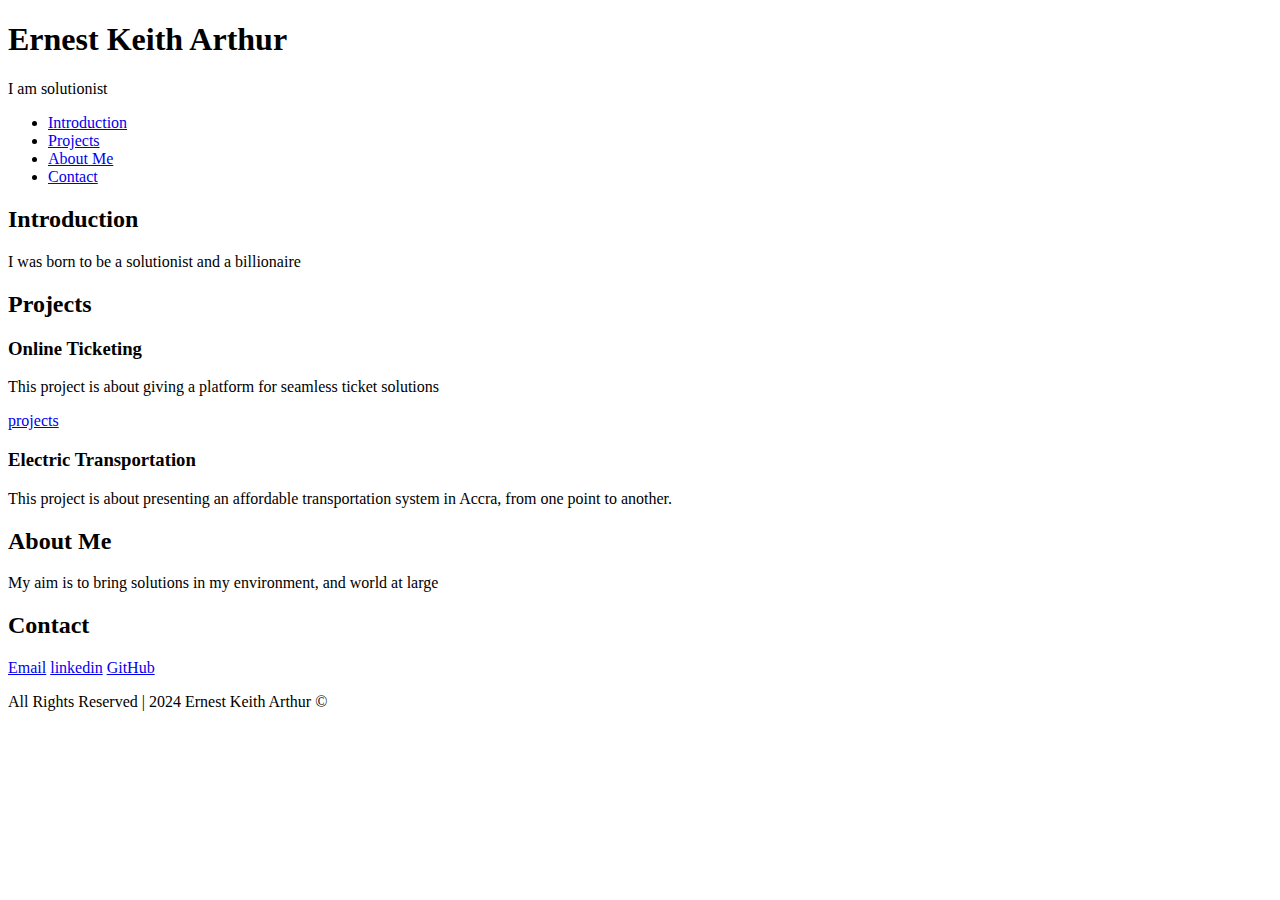
<file: portfolio/index.html>
<!DOCTYPE html>
<html lang="en">
<head>
    <meta charset="utf-8">
    <meta name="viewport" content="width=device-width, initial-scale=1.0">
    <title>Ernest Keith Arthur - Personal Portfolio</title>
</head>
<body>
    <header>
        <h1>Ernest Keith Arthur</h1>
        <p>I am solutionist</p>
    </header>

    <nav>
        <ul>
            <li><a href="#introduction">Introduction</a></li>
            <li><a href="#projects">Projects</a></li>
            <li><a href="#about-me">About Me</a></li>
            <li><a href="#contact">Contact</a></li>
        </ul>
    </nav>

    <section id="introduction">
        <h2>Introduction</h2>
        <p>I was born to be a solutionist and a billionaire</p>
    </section>

    <section id="projects">
        <h2>Projects</h2>
        <article class="project">
            <h3>Online Ticketing</h3>
            <p>This project is about giving a platform for seamless ticket solutions</p>
            <a href="projects" target="_blank">projects</a>
        </article>

        <article class="project">
            <h3>Electric Transportation</h3>
            <p>This project is about presenting an affordable transportation system in Accra, from one point to another.</p>
            <a href="" target="_blank"></a>
        </article>
    </section>

    <section id="about">
        <h2>About Me</h2>
        <p>My aim is to bring solutions in my environment, and world at large</p>
    </section>

    <section id="contact">
        <h2>Contact</h2>
        <a href="mailto:kesselarthur@gmail.com" target="_blank">Email</a>
        <a href="https://www.linkedin.com/in/ernest-keith-arthur-52819a38/" target="_blank">linkedin</a>
        <a href="https://github.com/ernestkeitharthur" target="_blank">GitHub</a>
    </section>

    <footer>
        <p>All Rights Reserved | 2024 Ernest Keith Arthur &copy;</p>
    </footer>
</body>
</html>
</file>
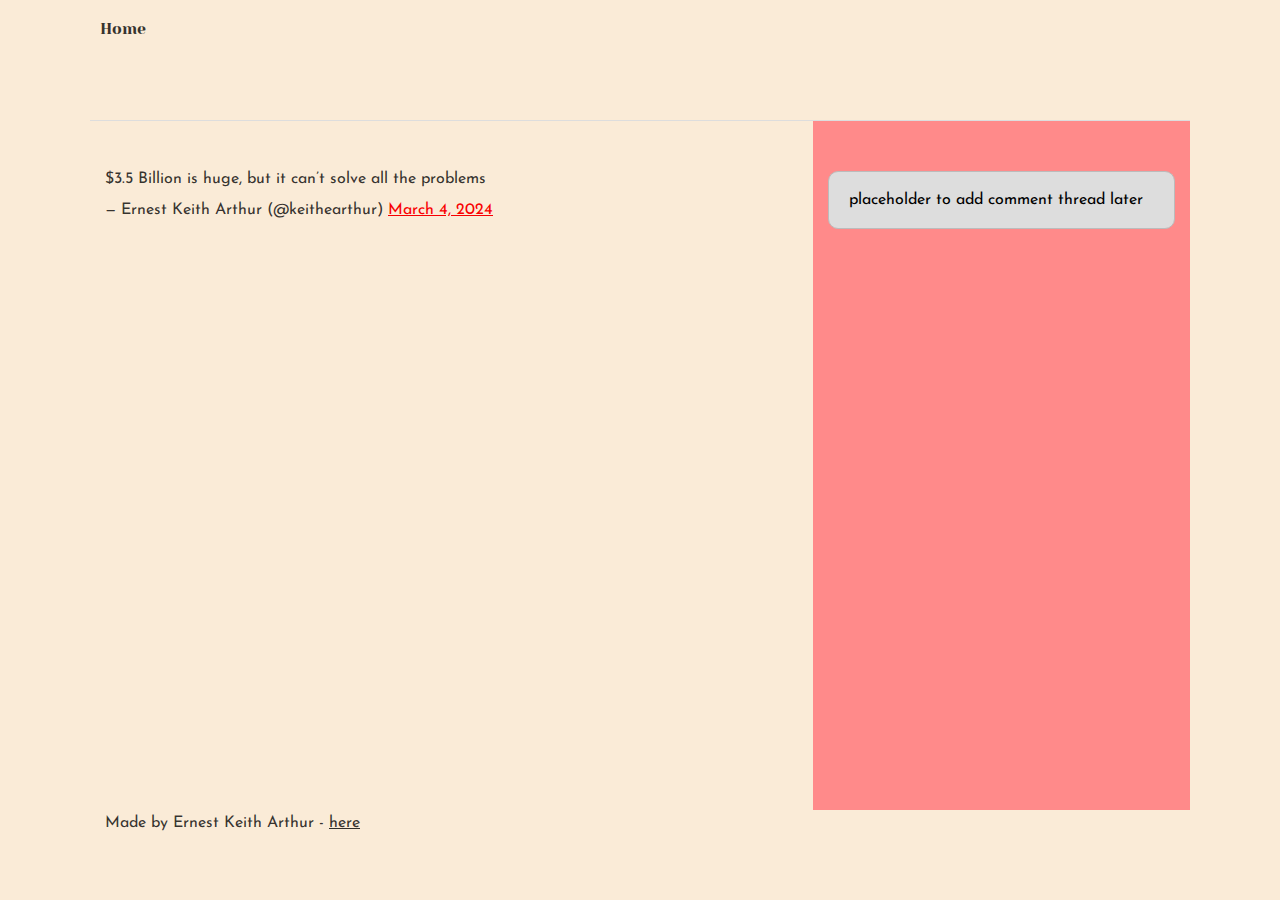
<file: css_basic/tweets.html>
<!DOCTYPE html>
<html lang="en">
<head>
    <meta charset="UTF-8">
    <meta name="viewport" content="width=device-width, initial-scale=1.0">
    <link href="base.css" rel="stylesheet">
    <link href="styles.css" rel="stylesheet">
    <title>Task 0</title>
</head>
<body>
    <header>
        <ul>
            <li><a href="index.html">Home</a></li>
        </ul>
    </header>
    <main>
        <article>
        <blockquote class="twitter-tweet"><p lang="en" dir="ltr">$3.5 Billion is huge, but it can’t solve all the problems</p>&mdash; Ernest Keith Arthur (@keithearthur) <a href="https://twitter.com/keithearthur/status/1764642502835876184?ref_src=twsrc%5Etfw">March 4, 2024</a></blockquote> <script async src="https://platform.twitter.com/widgets.js" charset="utf-8"></script>
        </article>
        <aside>
            <p>placeholder to add comment thread later</p>
        </aside>
    </main>
    <footer>
        <p>Made by Ernest Keith Arthur - <a href="https://www.meetkea.com" target="_blank">here</a></p>
    </footer>
</body>
</html>
</file>
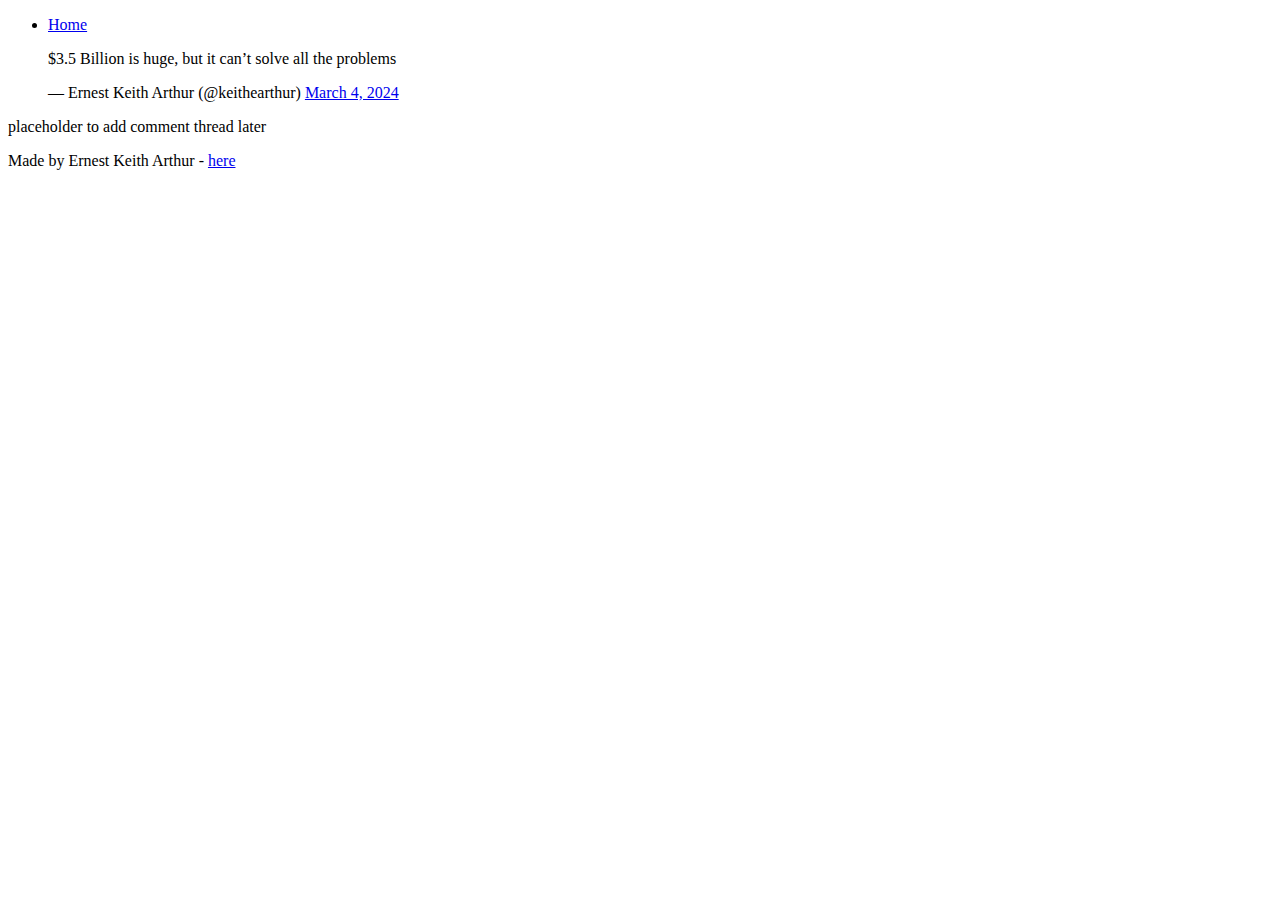
<file: html_basic/tweets.html>
<!DOCTYPE html>
<html lang="en">
<head>
    <meta charset="UTF-8">
    <meta name="viewport" content="width=device-width, initial-scale=1.0">
    <title>Task 0</title>
</head>
<body>
    <header>
        <ul>
            <li><a href="index.html">Home</a></li>
        </ul>
    </header>
    <main>
        <article>
        <blockquote class="twitter-tweet"><p lang="en" dir="ltr">$3.5 Billion is huge, but it can’t solve all the problems</p>&mdash; Ernest Keith Arthur (@keithearthur) <a href="https://twitter.com/keithearthur/status/1764642502835876184?ref_src=twsrc%5Etfw">March 4, 2024</a></blockquote> <script async src="https://platform.twitter.com/widgets.js" charset="utf-8"></script>
        </article>
        <aside>
            <p>placeholder to add comment thread later</p>
        </aside>
    </main>
    <footer>
        <p>Made by Ernest Keith Arthur - <a href="https://www.meetkea.com" target="_blank">here</a></p>
    </footer>
</body>
</html>
</file>
<file: css_basic/base.css>
/* Importing webfonts */
/* (If you're learning CSS, you should disregard that) */

@import url(https://fonts.googleapis.com/css?family=Yeseva+One);
@import url(https://fonts.googleapis.com/css?family=Josefin+Sans:400,700,700italic,400italic);


/* CSS reset rules */

html, body {
	height: 100%;
	min-height: 100%;
}
html, body, div, span, applet, object, iframe,
h1, h2, h3, h4, h5, h6, p, blockquote, pre,
a, abbr, acronym, address, big, cite, code,
del, dfn, img, ins, kbd, q, s, samp,
small, strike, sub, sup, tt, var,
b, u, i, center,
dl, dt, dd,
fieldset, form, label, legend,
table, caption, tbody, tfoot, thead, tr, th, td,
article, aside, canvas, details, embed, 
figure, figcaption, footer, header, hgroup, 
menu, nav, output, ruby, section, summary,
time, mark, audio, video {
	margin: 0;
	padding: 0;
	border: 0;
	font-size: 100%;
	font: inherit;
	vertical-align: baseline;
}
/* HTML5 display-role reset for older browsers */
article, aside, details, figcaption, figure, 
footer, header, hgroup, menu, nav, section {
	display: block;
}
body {
	line-height: 1;
}
blockquote, q {
	quotes: none;
}
blockquote:before, blockquote:after,
q:before, q:after {
	content: '';
	content: none;
}
table {
	border-collapse: collapse;
	border-spacing: 0;
}


/* Fonts and colors */

body {
	font-family: 'Josefin Sans', serif;
	color: rgba(0, 0, 0, 0.8);
}
h1, h2, h3, h4, h5, h6, header {
	font-family: 'Yeseva One', sans-serif;
}
article {
}
header {
	border-bottom: 1px solid rgb(221,221,221);
	transition: border-bottom-color 1s ease;
}
header a {
	color: rgba(0, 0, 0, 0.8);
}
aside {
	background: #FAFAFA;
}
aside p {
	border: 1px solid #bbb;
	background: #ddd;
	color: black;
}
footer a {
	color: rgba(0, 0, 0, 0.8);
}
a {
	color: #F80002;
}


/* Positioning and margins */

@media (min-width: 1100px) {
	body {
		width: 1100px;
		margin: 0 auto;
	}
}

article {
	padding: 50px 15px;
}
article > *:first-child {
	margin-top: 0;
}
aside {
	padding: 50px 15px;
}
header .right {
	float: right;
	margin: 0 10px 15px;
}


/* Header */
header {
	padding: 20px 0;
	height: 80px;
}
header ul {
	list-style: none;
	margin: 0;
	padding: 0;
}
header li {
	display: inline;
	vertical-align:middle;
}
header li:first-child {
	margin: 0;
}
header li a {
	margin: 0 10px;
}
header li.logo {
	font-size: 36px;
}
header a {
	text-decoration: none;
}


/* Aside */

aside p {
	border-radius: 10px;
	padding: 20px 20px;
}


/* Footer */

footer {
	padding: 5px 15px;
	height: 80px;
}


/* Text styles and margins */

p {
	margin-bottom: 15px;
}
h1 {
	font-size: 36px;
	margin: 40px 0 20px;
}
h2 {
	font-size: 32px;
	margin: 30px 0 15px;
}
h3 {
	font-size: 28px;
	margin: 25px 0 10px;
}
h4 {
	font-size: 20px;
	font-weight: bold;
	margin: 20px 0 10px;
}
h5 {
	font-size: 18px;
	font-weight: bold;
	margin: 15px 0 10px;
}
h6 {
	font-weight: bold;
	margin: 5px 0;
}

@media (max-width: 800px) {
  body.works_on_smartphone {
  	display: block;
  }
  body.works_on_smartphone main {
  	display: block;
  }
  header .right {
  	float: none;
  }
}
</file>
<file: css_basic/styles.css>
body{
    display: flex;
    flex-direction: column;
    background-color: antiquewhite;
}

main{
    display: flex;
    flex-direction: row;
    flex: auto;
}

article{
    flex: 2;
    overflow-y: auto;
}

aside{
    flex: 1;
    overflow-y: auto;
    background-color: #FF8A8A;
}
</file>
